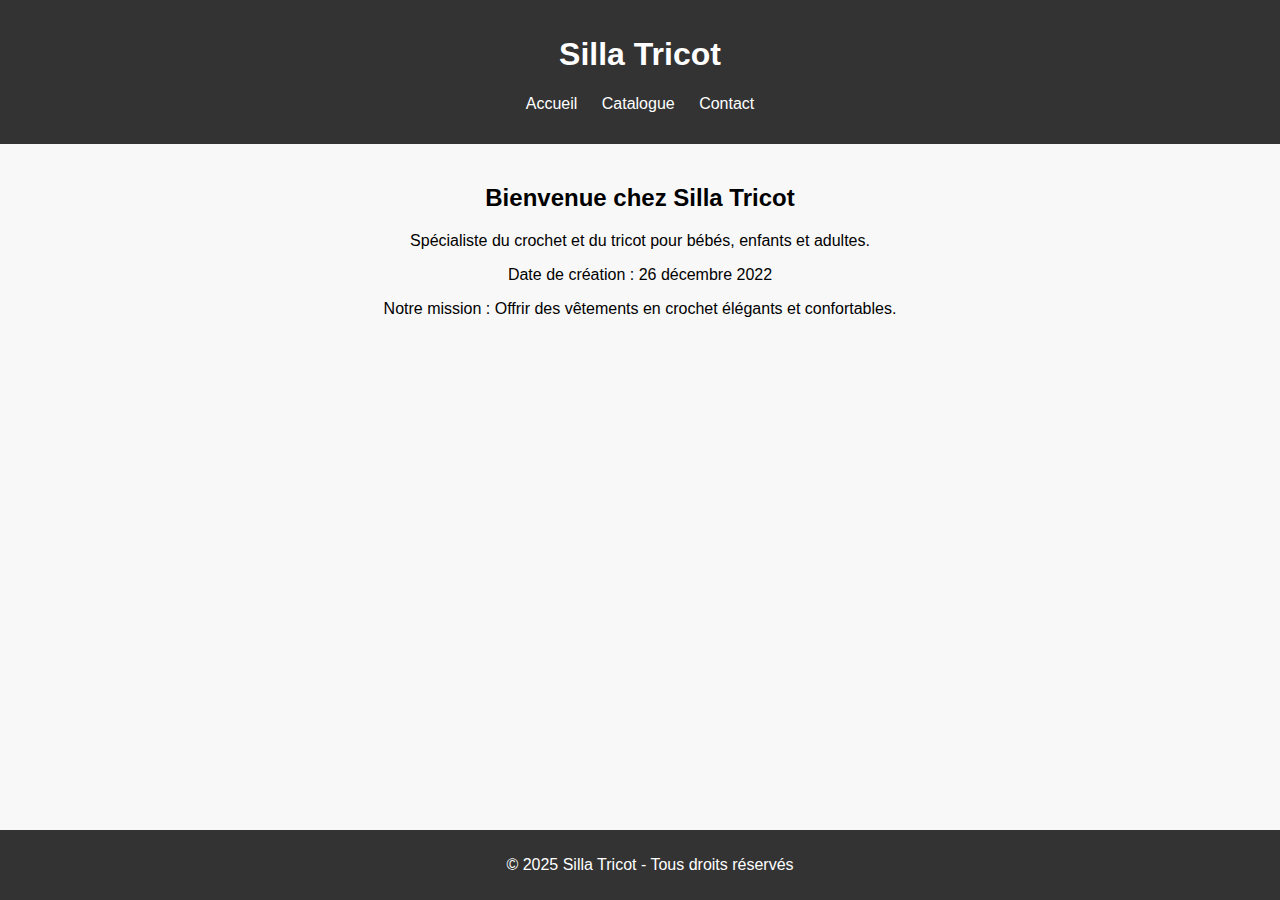
<file: index.html>
<!DOCTYPE html>
<html lang="fr">
<head>
    <meta charset="UTF-8">
    <meta name="viewport" content="width=device-width, initial-scale=1.0">
    <title>Silla Tricot</title>
    <link rel="stylesheet" href="style.css">
</head>
<body>
    <header>
        <h1>Silla Tricot</h1>
        <nav>
            <ul>
                <li><a href="index.html">Accueil</a></li>
                <li><a href="catalogue.html">Catalogue</a></li>
                <li><a href="contact.html">Contact</a></li>
            </ul>
        </nav>
    </header>
    
    <section id="accueil">
        <h2>Bienvenue chez Silla Tricot</h2>
        <p>Spécialiste du crochet et du tricot pour bébés, enfants et adultes.</p>
        <p>Date de création : 26 décembre 2022</p>
        <p>Notre mission : Offrir des vêtements en crochet élégants et confortables.</p>
    </section>

    <footer>
        <p>&copy; 2025 Silla Tricot - Tous droits réservés</p>
    </footer>
</body>
</html>
</file>
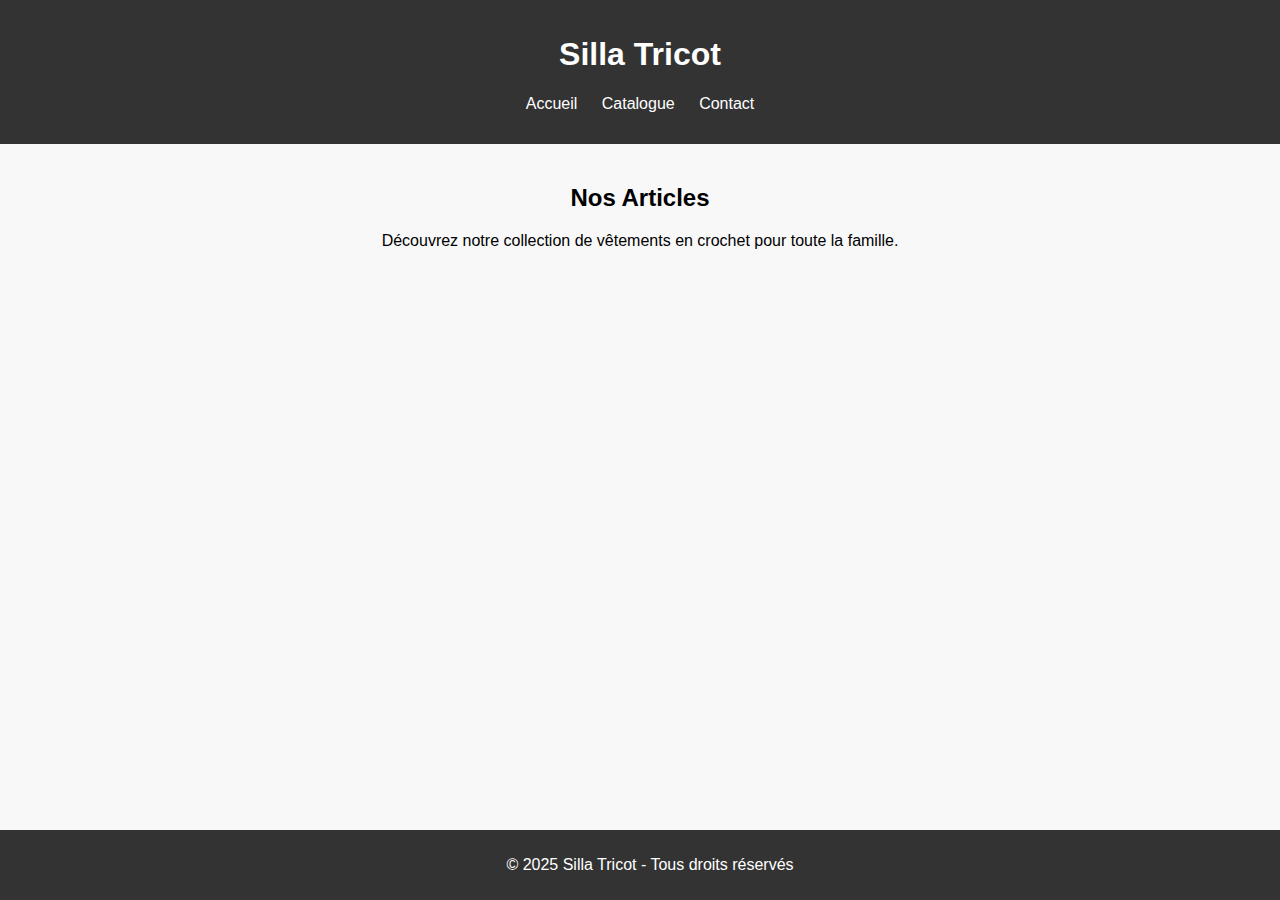
<file: catalogue.html>
<!DOCTYPE html>
<html lang="fr">
<head>
    <meta charset="UTF-8">
    <meta name="viewport" content="width=device-width, initial-scale=1.0">
    <title>Catalogue - Silla Tricot</title>
    <link rel="stylesheet" href="style.css">
</head>
<body>
    <header>
        <h1>Silla Tricot</h1>
        <nav>
            <ul>
                <li><a href="index.html">Accueil</a></li>
                <li><a href="catalogue.html">Catalogue</a></li>
                <li><a href="contact.html">Contact</a></li>
            </ul>
        </nav>
    </header>

    <section id="catalogue">
        <h2>Nos Articles</h2>
        <p>Découvrez notre collection de vêtements en crochet pour toute la famille.</p>
    </section>

    <footer>
        <p>&copy; 2025 Silla Tricot - Tous droits réservés</p>
    </footer>
</body>
</html>
</file>
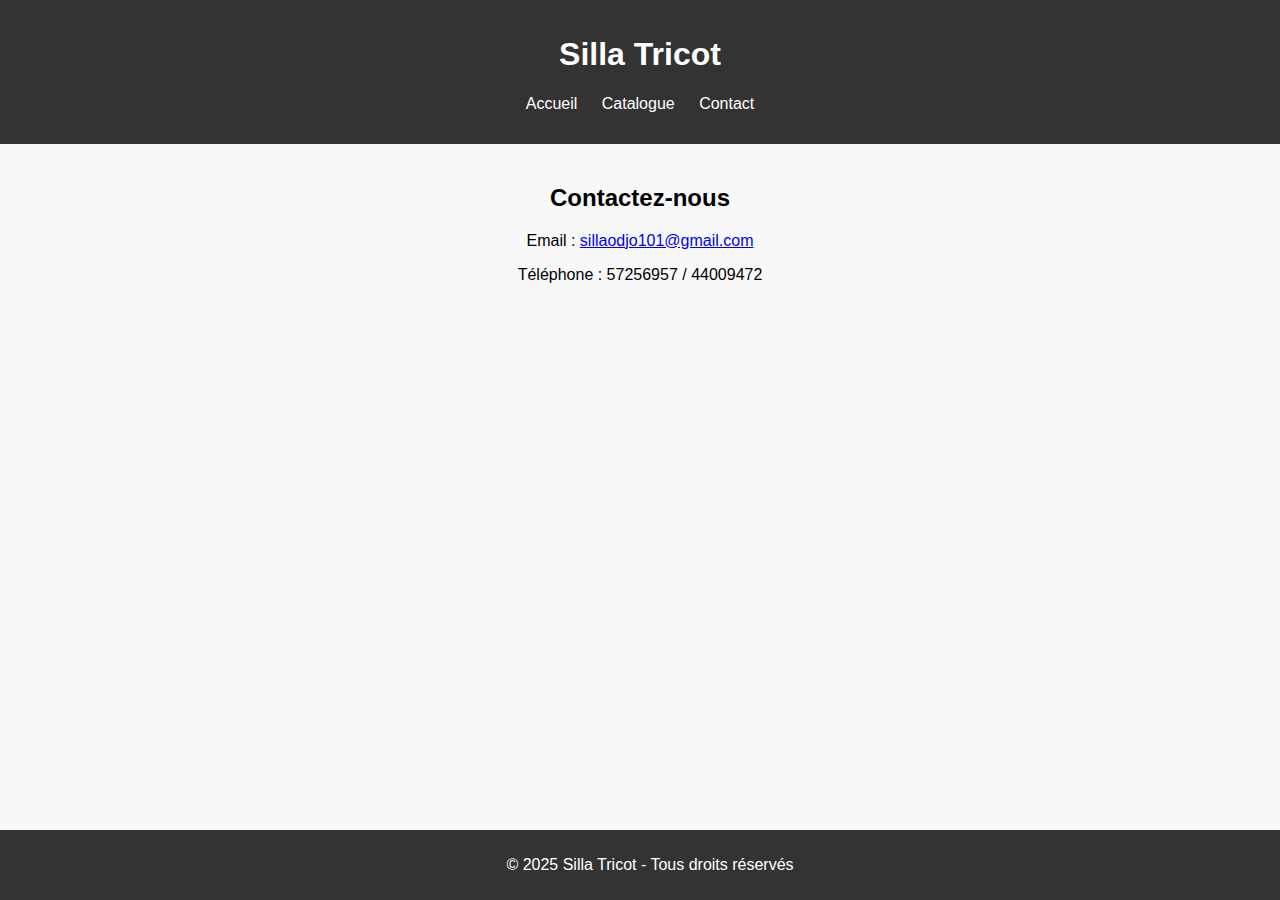
<file: contact.html>
<!DOCTYPE html>
<html lang="fr">
<head>
    <meta charset="UTF-8">
    <meta name="viewport" content="width=device-width, initial-scale=1.0">
    <title>Contact - Silla Tricot</title>
    <link rel="stylesheet" href="style.css">
</head>
<body>
    <header>
        <h1>Silla Tricot</h1>
        <nav>
            <ul>
                <li><a href="index.html">Accueil</a></li>
                <li><a href="catalogue.html">Catalogue</a></li>
                <li><a href="contact.html">Contact</a></li>
            </ul>
        </nav>
    </header>

    <section id="contact">
        <h2>Contactez-nous</h2>
        <p>Email : <a href="mailto:sillaodjo101@gmail.com">sillaodjo101@gmail.com</a></p>
        <p>Téléphone : 57256957 / 44009472</p>
    </section>

    <footer>
        <p>&copy; 2025 Silla Tricot - Tous droits réservés</p>
    </footer>
</body>
</html>
</file>
<file: style.css>
body {
    font-family: Arial, sans-serif;
    margin: 0;
    padding: 0;
    background-color: #f8f8f8;
}

header {
    background-color: #333;
    color: white;
    text-align: center;
    padding: 15px;
}

nav ul {
    list-style-type: none;
    padding: 0;
}

nav ul li {
    display: inline;
    margin: 0 10px;
}

nav ul li a {
    color: white;
    text-decoration: none;
}

section {
    padding: 20px;
    text-align: center;
}

footer {
    background-color: #333;
    color: white;
    text-align: center;
    padding: 10px;
    position: fixed;
    width: 100%;
    bottom: 0;
}
</file>
